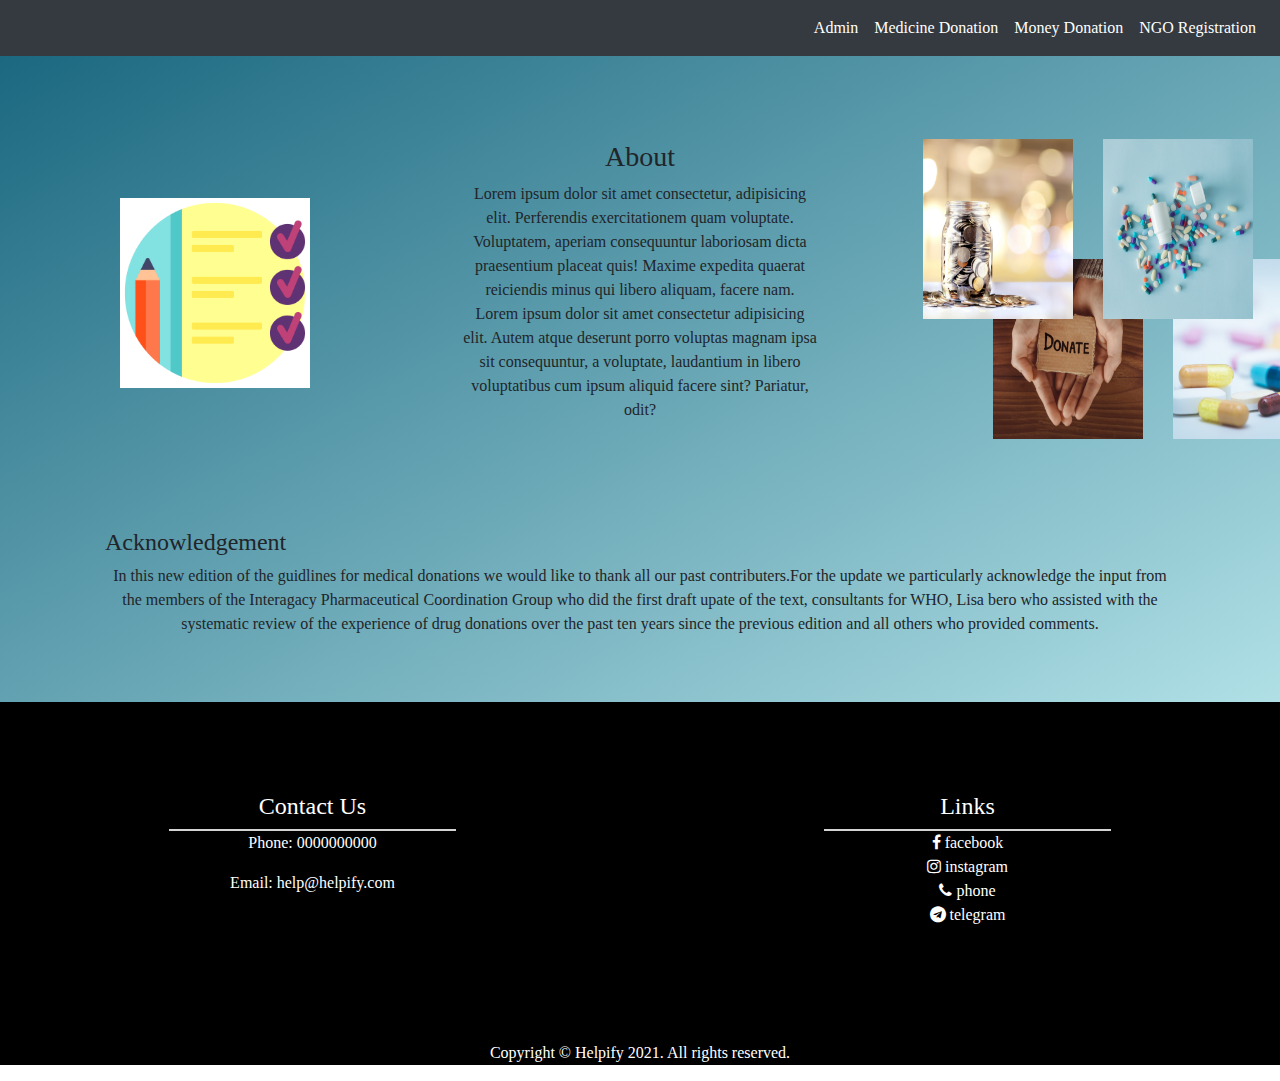
<file: index.html>
<!DOCTYPE html>
<html lang="en">

<head>
    <meta charset="UTF-8">
    <meta http-equiv="X-UA-Compatible" content="IE=edge">
    <meta name="viewport" content="width=device-width, initial-scale=1.0">
    <link rel="stylesheet" href="https://stackpath.bootstrapcdn.com/bootstrap/4.4.1/css/bootstrap.min.css"
        integrity="sha384-Vkoo8x4CGsO3+Hhxv8T/Q5PaXtkKtu6ug5TOeNV6gBiFeWPGFN9MuhOf23Q9Ifjh" crossorigin="anonymous">
    <link rel="stylesheet" href="https://cdnjs.cloudflare.com/ajax/libs/font-awesome/4.7.0/css/font-awesome.min.css">
    <link rel="stylesheet" href="style.css">
    <title>Helpify</title>
</head>

<body>
    <nav class="navbar navbar-expand-sm fixed-top bg-dark">

        <ul class="navbar-nav ml-auto">
            <li class="nav-item">
                <a class="nav-link" href="/admin.html">
                    Admin
                </a>
            </li>
            <li class="nav-item">
                <a class="nav-link" href="/medecine.html">
                    Medicine Donation
                </a>
            </li>
            <li class="nav-item">
                <a class="nav-link" href="/money.html">
                    Money Donation
                </a>
            </li>
            <li class="nav-item">
                <a class="nav-link" href="/ngo.html">
                    NGO Registration
                </a>
            </li>
        </ul>
    </nav>
    <!-- <section class=wave> -->
    <section>
        <div class="container">

            <div class="row">
                <div class="col-sm-3 services-column">
                    <h3>
                        <!-- pdf -->
                    </h3>
                    <a href="NGO-Handbook.pdf" download="NGO-Handbook.pdf">
                        <img class="img-fluid img-responsive imgbox" id="pdf" src="pdf.png" alt="">
                    </a>
                    <!-- <img src="rocket.png" class="img-fluid img-responsive" width="30%" alt=""> -->
                    <!-- <p class="services-content">Lorem ipsum dolor sit amet consectetur, adipisicing elit. Non, earum! Vel ut
                        voluptatibus facere beatae dignissimos similique cupiditate iste molestiae voluptatem culpa facilis
                        velit, repellat repellendus optio, cum natus excepturi.</p> -->
                </div>
                <div class="col-sm-6 services-column">
                    <h3 class="text-center">
                        About
                    </h3>
                    <p class="text-center">Lorem ipsum dolor sit amet consectetur, adipisicing elit. Perferendis
                        exercitationem quam
                        voluptate. Voluptatem, aperiam consequuntur laboriosam dicta praesentium placeat quis! Maxime
                        expedita quaerat reiciendis minus qui libero aliquam, facere nam. Lorem ipsum dolor sit amet
                        consectetur adipisicing elit. Autem atque deserunt porro voluptas magnam ipsa sit consequuntur,
                        a voluptate, laudantium in libero voluptatibus cum ipsum aliquid facere sint? Pariatur, odit?
                    </p>

                </div>
                <div class="col-sm-3 services-column">
                    <div class="collage">
                        <!-- this is collage -->
                        <img src="1.png" id="h4" class="img-fluid img-responsive" alt="">
                        <img src="3.png" id="h3" class="img-fluid img-responsive" alt="">
                        <img src="2.png" id="h2" class="img-fluid img-responsive" alt="">
                        <img src="4.png" id="h1" class="img-fluid img-responsive" alt="">
                    </div>
                </div>
                <h4 style="text-align: center;">Acknowledgement</h4>
                <p class="text-center">In this new edition of the guidlines for medical donations we would like to thank
                    all our past
                    contributers.For the
                    update we particularly acknowledge the input from the members of the Interagacy Pharmaceutical
                    Coordination Group who did the first draft upate of the text, consultants for WHO, Lisa bero who
                    assisted with the systematic review of the experience of drug donations over the past ten years
                    since the previous edition and all others who provided comments.</p>

            </div>
        </div>
    </section>

    <footer>
        <div class="row">
            <!-- <div class="col-sm-4">
                <img src="logo.jpg" class="img-fluid img-responsive" alt="theres a image here">
            </div> -->
            <div class="col-sm-6 text-center">
                <h2 style="font-size: 24px;">Contact Us</h2>
                <hr style="border: 0.5px solid lightgrey; width: 60%; margin: auto;">
                <p>Phone: 0000000000</p>
                <p>Email: help@helpify.com</p>
            </div>
            <div class="col-sm-6 text-center">
                <h2 style="font-size: 24px;">Links</h2>
                <hr style="border: 0.5px solid lightgrey; width: 60%; margin: auto;">

                <a href="#" class="footer-link">
                    <i class="fa fa-facebook" aria-hidden="true"> facebook</i>
                </a><br>
                <a href="#" class="footer-link">
                    <i class="fa fa-instagram" aria-hidden="true"> instagram</i>
                </a><br>
                <a href="#" class="footer-link">
                    <i class="fa fa-phone" aria-hidden="true"> phone </i>
                </a><br>
                <a href="#" class="footer-link">
                    <i class="fa fa-telegram" aria-hidden="true"> telegram </i>
                </a><br>

            </div>
        </div>
        <br>
        <p class="text-center">Copyright &copy; Helpify 2021. All rights reserved.</p>
    </footer>

</body>

</html>
</file>
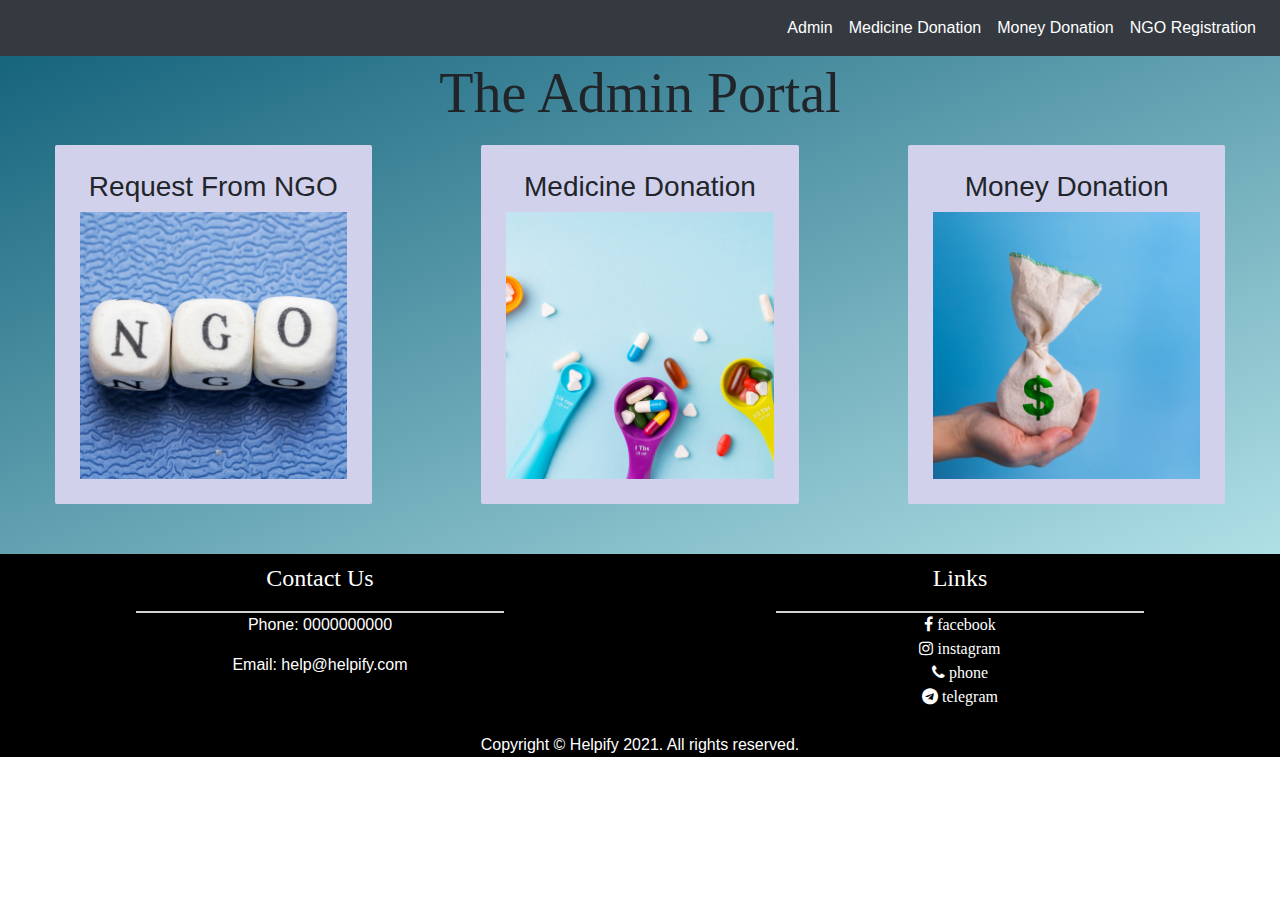
<file: admin.html>
<!DOCTYPE html>
<html lang="en">

<head>
    <meta charset="UTF-8">
    <meta http-equiv="X-UA-Compatible" content="IE=edge">
    <meta name="viewport" content="width=device-width, initial-scale=1.0">
    <title>Admin</title>
    <link rel="stylesheet" href="https://stackpath.bootstrapcdn.com/bootstrap/4.4.1/css/bootstrap.min.css"
        integrity="sha384-Vkoo8x4CGsO3+Hhxv8T/Q5PaXtkKtu6ug5TOeNV6gBiFeWPGFN9MuhOf23Q9Ifjh" crossorigin="anonymous">
    <link rel="stylesheet" href="https://cdnjs.cloudflare.com/ajax/libs/font-awesome/4.7.0/css/font-awesome.min.css">
    <link rel="stylesheet" href="admin.css">

</head>

<body>

    <body>
        <nav class="navbar navbar-expand-sm fixed-top bg-dark">

            <ul class="navbar-nav ml-auto">
                <li class="nav-item">
                    <a class="nav-link" href="/admin.html">
                        Admin
                    </a>
                </li>
                <li class="nav-item">
                    <a class="nav-link" href="/medecine.html">
                        Medicine Donation
                    </a>
                </li>
                <li class="nav-item">
                    <a class="nav-link" href="/money.html">
                        Money Donation
                    </a>
                </li>
                <li class="nav-item">
                    <a class="nav-link" href="/ngo.html">
                        NGO Registration
                    </a>
                </li>
            </ul>
        </nav>

        <section>
            <h2 class="text-center">
                The Admin Portal
            </h2>
            <div class="row">
                <div class="col-sm-4 text-center">
                    <div class="imgbox">

                        <h3>
                            Request From NGO
                        </h3>
                        <a href="#">
                            <img class="img-fluid img-responsive" src="/adminimg/1.png" alt="">
                        </a>
                    </div>
                </div>
                <div class="col-sm-4 text-center">
                    <div class="imgbox">

                        <h3>
                            Medicine Donation
                        </h3>
                        <a href="#">
                            <img class="img-fluid img-responsive" src="/adminimg/2.png" alt="">
                        </a>
                    </div>
                </div>
                <div class="col-sm-4 text-center">
                    <div class="imgbox">

                        <h3>
                            Money Donation
                        </h3>
                        <a href="#">
                            <img class="img-fluid img-responsive" src="/adminimg/3.png" alt="">
                        </a>
                    </div>
                </div>
            </div>

        </section>


        <footer>
            <div class="row">
                <div class="col-sm-6 text-center">
                    <h2 style="font-size: 24px;">Contact Us</h2>
                    <hr style="border: 0.5px solid lightgrey; width: 60%; margin: auto;">
                    <p>Phone: 0000000000</p>
                    <p>Email: help@helpify.com</p>
                </div>
                <div class="col-sm-6 text-center">
                    <h2 style="font-size: 24px;">Links</h2>
                    <hr style="border: 0.5px solid lightgrey; width: 60%; margin: auto;">

                    <a href="#" class="footer-link">
                        <i class="fa fa-facebook" aria-hidden="true"> facebook</i>
                    </a><br>
                    <a href="#" class="footer-link">
                        <i class="fa fa-instagram" aria-hidden="true"> instagram</i>
                    </a><br>
                    <a href="#" class="footer-link">
                        <i class="fa fa-phone" aria-hidden="true"> phone </i>
                    </a><br>
                    <a href="#" class="footer-link">
                        <i class="fa fa-telegram" aria-hidden="true"> telegram </i>
                    </a><br>

                </div>
            </div>
            <br>
            <p class="text-center">Copyright &copy; Helpify 2021. All rights reserved.</p>
        </footer>
    </body>

</html>
</file>
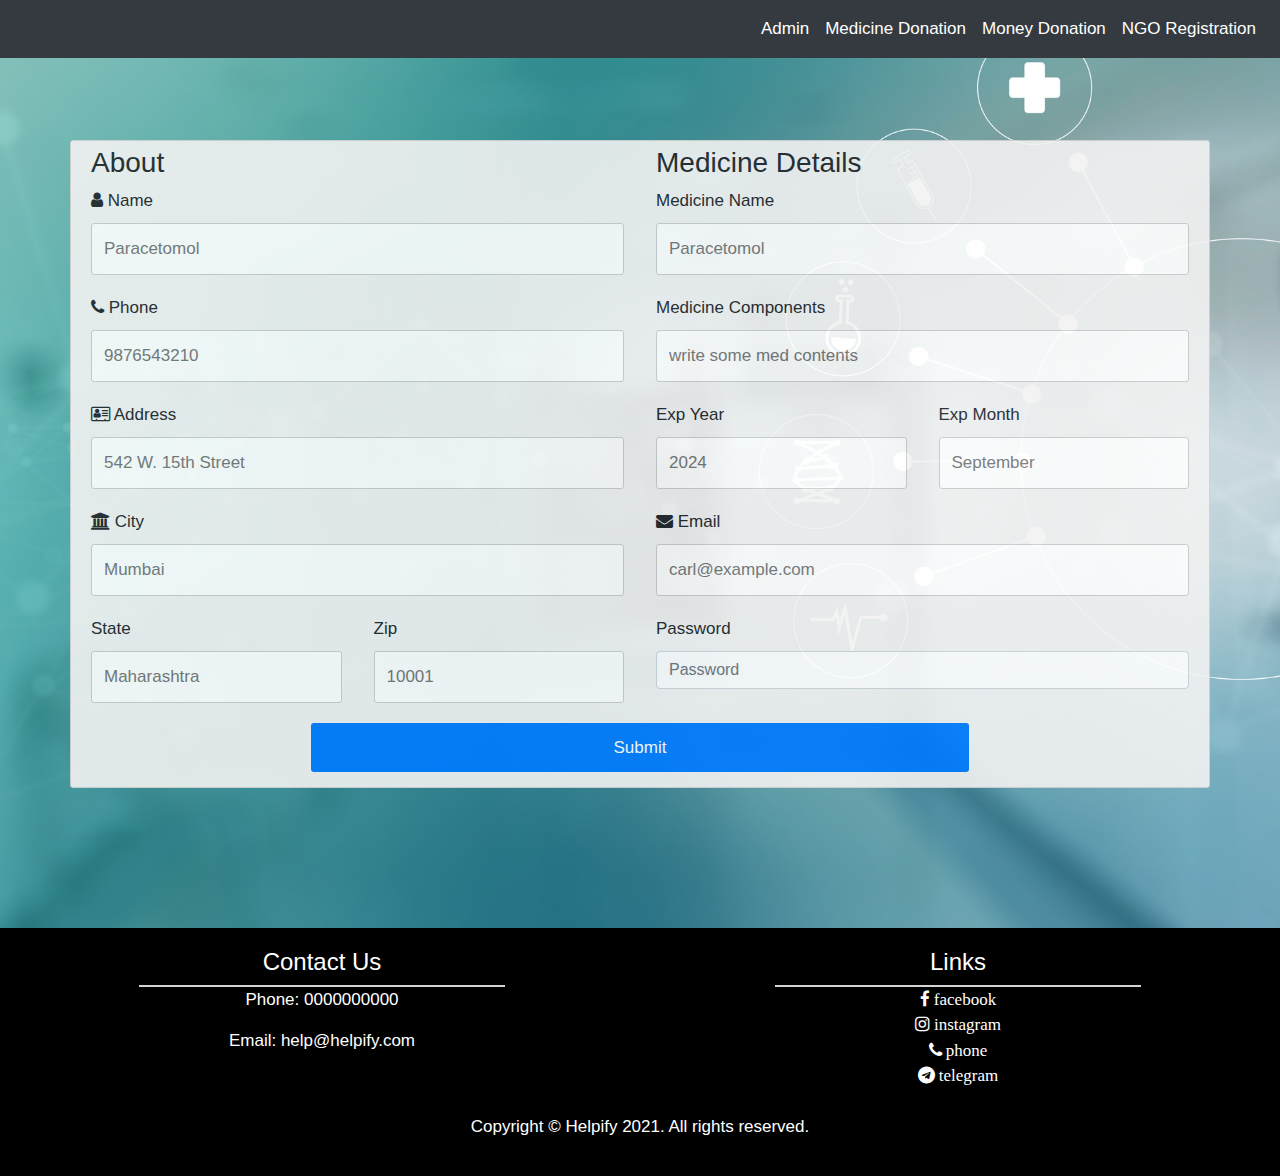
<file: medecine.html>
<!DOCTYPE html>
<html lang="en">

<head>
    <meta charset="UTF-8">
    <meta http-equiv="X-UA-Compatible" content="IE=edge">
    <meta name="viewport" content="width=device-width, initial-scale=1.0">
    <link rel="stylesheet" href="https://stackpath.bootstrapcdn.com/bootstrap/4.4.1/css/bootstrap.min.css"
        integrity="sha384-Vkoo8x4CGsO3+Hhxv8T/Q5PaXtkKtu6ug5TOeNV6gBiFeWPGFN9MuhOf23Q9Ifjh" crossorigin="anonymous">
    <link rel="stylesheet" href="https://cdnjs.cloudflare.com/ajax/libs/font-awesome/4.7.0/css/font-awesome.min.css">
    <link rel="stylesheet" href="medicine.css">
    <title>Medicine</title>
</head>

<body>

    <nav class="navbar navbar-expand-sm fixed-top bg-dark">

        <ul class="navbar-nav ml-auto">
            <li class="nav-item">
                <a class="nav-link" href="/admin.html">
                    Admin
                </a>
            </li>
            <li class="nav-item">
                <a class="nav-link" href="/medecine.html">
                    Medicine Donation
                </a>
            </li>
            <li class="nav-item">
                <a class="nav-link" href="/money.html">
                    Money Donation
                </a>
            </li>
            <li class="nav-item">
                <a class="nav-link" href="/ngo.html">
                    NGO Registration
                </a>
            </li>
        </ul>
    </nav>

    <div class="row">
        <div class="col-75">
            <div class="container">
                <form action="#">

                    <div class="row">
                        <div class="col-50">
                            <h3>About</h3>
                            <label for="fname"><i class="fa fa-user"></i> Name</label>
                            <input type="text" id="fname" name="firstname" placeholder="Paracetomol" required>
                            <label for="phone"><i class="fa fa-phone"></i> Phone</label>
                            <input type="tel" id="phone" name="phone" placeholder="9876543210" required>
                            <label for="adr"><i class="fa fa-address-card-o"></i> Address</label>
                            <input type="text" id="adr" name="address" placeholder="542 W. 15th Street" required>
                            <label for="city"><i class="fa fa-institution"></i> City</label>
                            <input type="text" id="city" name="city" placeholder="Mumbai" required>

                            <div class="row">
                                <div class="col-50">
                                    <label for="state">State</label>
                                    <input type="text" id="state" name="state" placeholder="Maharashtra" required>
                                </div>
                                <div class="col-50">
                                    <label for="zip">Zip</label>
                                    <input type="text" id="zip" name="zip" placeholder="10001" required>
                                </div>
                            </div>
                        </div>

                        <div class="col-50">
                            <h3>Medicine Details</h3>
                            <!-- <label for="fname">Accepted Cards</label> -->
                            <!-- <div class="icon-container">
                                <i class="fa fa-cc-visa" style="color:navy;"></i>
                                <i class="fa fa-cc-amex" style="color:blue;"></i>
                                <i class="fa fa-cc-mastercard" style="color:red;"></i>
                                <i class="fa fa-cc-discover" style="color:orange;"></i>
                            </div> -->
                            <label for="mname">Medicine Name</label>
                            <input type="text" id="mname" name="medname" placeholder="Paracetomol" required>
                            <label for="mcomp">Medicine Components</label>
                            <input type="text" id="mcomp" name="medcomp" placeholder="write some med contents" required>
                            <div class="row">
                                <div class="col-50">
                                    <label for="expyear">Exp Year</label>
                                    <input type="text" id="expyear" name="expyear" placeholder="2024" required>
                                </div>
                                <div class="col-50">
                                    <label for="expmonth">Exp Month</label>
                                    <input type="text" id="expmonth" name="expmonth" placeholder="September" required>
                                </div>
                            </div>
                            <label for="email"><i class="fa fa-envelope"></i> Email</label>
                            <input type="text" id="email" name="email" placeholder="carl@example.com" required>
                            <label for="medpassword">Password</label>
                            <input type="password" class="form-control" id="medpassword"
                                placeholder="Password" required>
                        </div>

                    </div>
                    <!-- <label>
                        <input type="checkbox" checked="checked" name="sameadr"> Shipping address same as billing
                    </label> -->
                    <!-- <input type="submit" value="Make Donation" class="btn"> -->
                    <button type="submit" class="btn btn-primary">Submit</button>
                </form>
            </div>
        </div>
        <!-- <div class="col-25">
            <div class="container">
                <h4>Cart <span class="price" style="color:black"><i class="fa fa-shopping-cart"></i> <b>4</b></span>
                </h4>
                <p><a href="#">Product 1</a> <span class="price">$15</span></p>
                <p><a href="#">Product 2</a> <span class="price">$5</span></p>
                <p><a href="#">Product 3</a> <span class="price">$8</span></p>
                <p><a href="#">Product 4</a> <span class="price">$2</span></p>
                <hr>
                <p>Total <span class="price" style="color:black"><b>$30</b></span></p>
            </div>
        </div> -->
    </div>

    <footer>
        <div class="row">
            <div class="col-sm-6 text-center">
                <h2 style="font-size: 24px;">Contact Us</h2>
                <hr style="border: 0.5px solid lightgrey; width: 60%; margin: auto;">
                <p>Phone: 0000000000</p>
                <p>Email: help@helpify.com</p>
            </div>
            <div class="col-sm-6 text-center">
                <h2 style="font-size: 24px;">Links</h2>
                <hr style="border: 0.5px solid lightgrey; width: 60%; margin: auto;">

                <a href="#" class="footer-link">
                    <i class="fa fa-facebook" aria-hidden="true"> facebook</i>
                </a><br>
                <a href="#" class="footer-link">
                    <i class="fa fa-instagram" aria-hidden="true"> instagram</i>
                </a><br>
                <a href="#" class="footer-link">
                    <i class="fa fa-phone" aria-hidden="true"> phone </i>
                </a><br>
                <a href="#" class="footer-link">
                    <i class="fa fa-telegram" aria-hidden="true"> telegram </i>
                </a><br>

            </div>
        </div>
        <br>
        <p class="text-center">Copyright &copy; Helpify 2021. All rights reserved.</p>
    </footer>

</body>

</html>
</file>
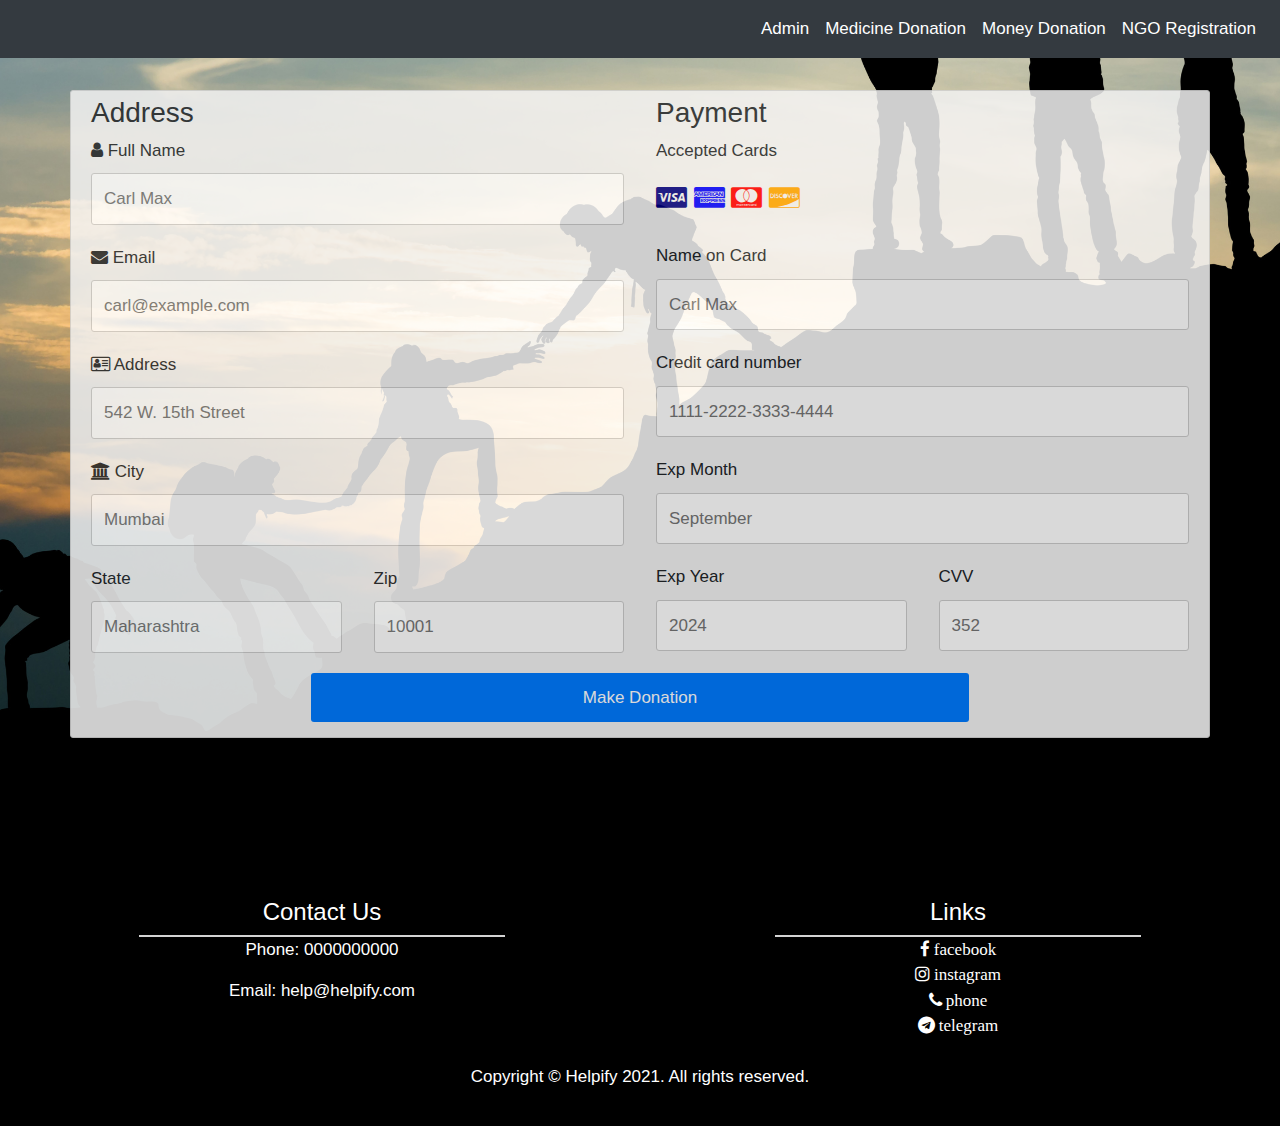
<file: money.html>
<!DOCTYPE html>
<html>

<head>
    <meta name="viewport" content="width=device-width, initial-scale=1">
    <link rel="stylesheet" href="https://stackpath.bootstrapcdn.com/bootstrap/4.4.1/css/bootstrap.min.css"
        integrity="sha384-Vkoo8x4CGsO3+Hhxv8T/Q5PaXtkKtu6ug5TOeNV6gBiFeWPGFN9MuhOf23Q9Ifjh" crossorigin="anonymous">
    <link rel="stylesheet" href="https://cdnjs.cloudflare.com/ajax/libs/font-awesome/4.7.0/css/font-awesome.min.css">
    <link rel="stylesheet" href="money.css">
    <title>Money</title>
</head>

<body>

    <nav class="navbar navbar-expand-sm fixed-top bg-dark">

        <ul class="navbar-nav ml-auto">
            <li class="nav-item">
                <a class="nav-link" href="/admin.html">
                    Admin
                </a>
            </li>
            <li class="nav-item">
                <a class="nav-link" href="/medecine.html">
                    Medicine Donation
                </a>
            </li>
            <li class="nav-item">
                <a class="nav-link" href="/money.html">
                    Money Donation
                </a>
            </li>
            <li class="nav-item">
                <a class="nav-link" href="/ngo.html">
                    NGO Registration
                </a>
            </li>
        </ul>
    </nav>

    <!-- <h2>Responsive Checkout Form</h2> -->
    <!-- <p>Resize the browser window to see the effect. When the screen is less than 800px wide, make the two columns stack on top of each other instead of next to each other.</p> -->
    <section>

        <div class="row">
            <div class="col-75">
                <div class="container">
                    <form action="#">

                        <div class="row">
                            <div class="col-50">
                                <h3>Address</h3>
                                <label for="fname"><i class="fa fa-user"></i> Full Name</label>
                                <input type="text" id="fname" name="firstname" placeholder="Carl Max">
                                <label for="email"><i class="fa fa-envelope"></i> Email</label>
                                <input type="text" id="email" name="email" placeholder="carl@example.com">
                                <label for="adr"><i class="fa fa-address-card-o"></i> Address</label>
                                <input type="text" id="adr" name="address" placeholder="542 W. 15th Street">
                                <label for="city"><i class="fa fa-institution"></i> City</label>
                                <input type="text" id="city" name="city" placeholder="Mumbai">

                                <div class="row">
                                    <div class="col-50">
                                        <label for="state">State</label>
                                        <input type="text" id="state" name="state" placeholder="Maharashtra">
                                    </div>
                                    <div class="col-50">
                                        <label for="zip">Zip</label>
                                        <input type="text" id="zip" name="zip" placeholder="10001">
                                    </div>
                                </div>
                            </div>

                            <div class="col-50">
                                <h3>Payment</h3>
                                <label for="fname">Accepted Cards</label>
                                <div class="icon-container">
                                    <i class="fa fa-cc-visa" style="color:navy;"></i>
                                    <i class="fa fa-cc-amex" style="color:blue;"></i>
                                    <i class="fa fa-cc-mastercard" style="color:red;"></i>
                                    <i class="fa fa-cc-discover" style="color:orange;"></i>
                                </div>
                                <label for="cname">Name on Card</label>
                                <input type="text" id="cname" name="cardname" placeholder="Carl Max">
                                <label for="ccnum">Credit card number</label>
                                <input type="text" id="ccnum" name="cardnumber" placeholder="1111-2222-3333-4444">
                                <label for="expmonth">Exp Month</label>
                                <input type="text" id="expmonth" name="expmonth" placeholder="September">
                                <div class="row">
                                    <div class="col-50">
                                        <label for="expyear">Exp Year</label>
                                        <input type="text" id="expyear" name="expyear" placeholder="2024">
                                    </div>
                                    <div class="col-50">
                                        <label for="cvv">CVV</label>
                                        <input type="text" id="cvv" name="cvv" placeholder="352">
                                    </div>
                                </div>
                            </div>

                        </div>
                        <!-- <label>
                        <input type="checkbox" checked="checked" name="sameadr"> Shipping address same as billing
                    </label> -->
                        <!-- <input type="submit" value="Make Donation" class="btn"> -->
                        <button type="submit" class="btn btn-primary">Make Donation</button>
                    </form>
                </div>
            </div>
            <!-- <div class="col-25">
            <div class="container">
                <h4>Cart <span class="price" style="color:black"><i class="fa fa-shopping-cart"></i> <b>4</b></span>
                </h4>
                <p><a href="#">Product 1</a> <span class="price">$15</span></p>
                <p><a href="#">Product 2</a> <span class="price">$5</span></p>
                <p><a href="#">Product 3</a> <span class="price">$8</span></p>
                <p><a href="#">Product 4</a> <span class="price">$2</span></p>
                <hr>
                <p>Total <span class="price" style="color:black"><b>$30</b></span></p>
            </div>
        </div> -->
        </div>
    </section>
    <footer>
        <div class="row">
            <!-- <div class="col-sm-4">
                <img src="logo.jpg" class="img-fluid img-responsive" alt="theres a image here">
            </div> -->
            <div class="col-sm-6 text-center">
                <h2 style="font-size: 24px;">Contact Us</h2>
                <hr style="border: 0.5px solid lightgrey; width: 60%; margin: auto;">
                <p>Phone: 0000000000</p>
                <p>Email: help@helpify.com</p>
            </div>
            <div class="col-sm-6 text-center">
                <h2 style="font-size: 24px;">Links</h2>
                <hr style="border: 0.5px solid lightgrey; width: 60%; margin: auto;">

                <a href="#" class="footer-link">
                    <i class="fa fa-facebook" aria-hidden="true"> facebook</i>
                </a><br>
                <a href="#" class="footer-link">
                    <i class="fa fa-instagram" aria-hidden="true"> instagram</i>
                </a><br>
                <a href="#" class="footer-link">
                    <i class="fa fa-phone" aria-hidden="true"> phone </i>
                </a><br>
                <a href="#" class="footer-link">
                    <i class="fa fa-telegram" aria-hidden="true"> telegram </i>
                </a><br>

            </div>
        </div>
        <br>
        <p class="text-center">Copyright &copy; Helpify 2021. All rights reserved.</p>
    </footer>


</body>

</html>









<!-- <!DOCTYPE html>
<html lang="en">
<head>
    <meta charset="UTF-8">
    <meta http-equiv="X-UA-Compatible" content="IE=edge">
    <meta name="viewport" content="width=device-width, initial-scale=1.0">
    <title>Money</title>
</head>
<body>
    
</body>
</html> -->
</file>
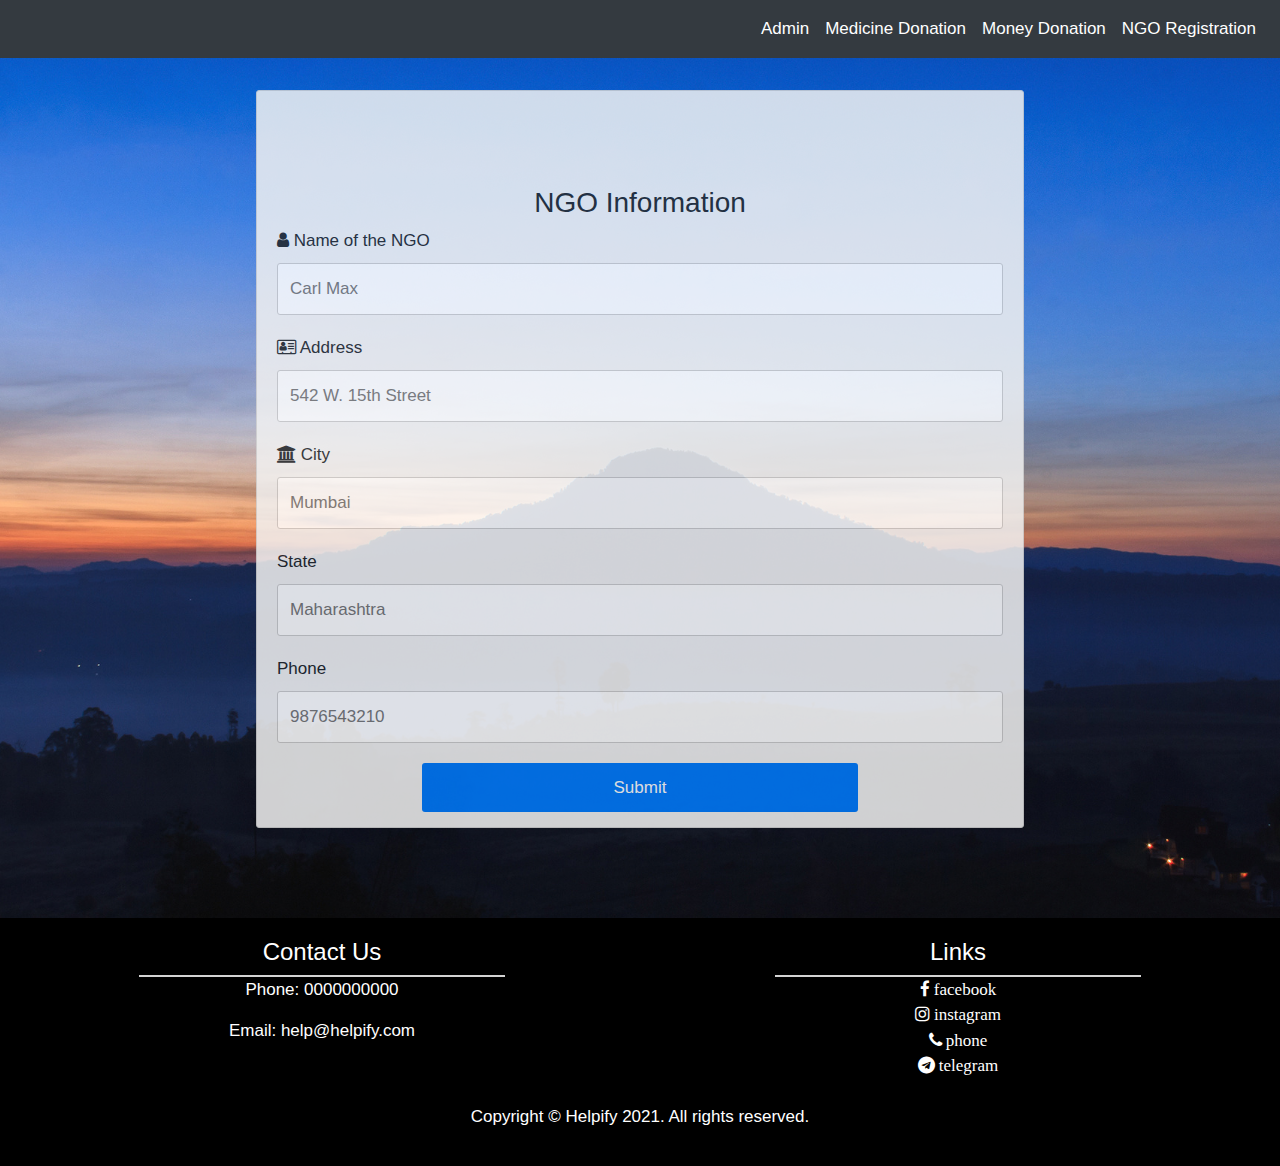
<file: ngo.html>
<!DOCTYPE html>
<html lang="en">

<head>
    <meta charset="UTF-8">
    <meta http-equiv="X-UA-Compatible" content="IE=edge">
    <meta name="viewport" content="width=device-width, initial-scale=1.0">
    <link rel="stylesheet" href="https://stackpath.bootstrapcdn.com/bootstrap/4.4.1/css/bootstrap.min.css"
        integrity="sha384-Vkoo8x4CGsO3+Hhxv8T/Q5PaXtkKtu6ug5TOeNV6gBiFeWPGFN9MuhOf23Q9Ifjh" crossorigin="anonymous">
    <link rel="stylesheet" href="https://cdnjs.cloudflare.com/ajax/libs/font-awesome/4.7.0/css/font-awesome.min.css">
    <link rel="stylesheet" href="ngo.css">
    <title>NGO Registration</title>
</head>

<body>
    <nav class="navbar navbar-expand-sm fixed-top bg-dark">

        <ul class="navbar-nav ml-auto">
            <li class="nav-item">
                <a class="nav-link" href="/admin.html">
                    Admin
                </a>
            </li>
            <li class="nav-item">
                <a class="nav-link" href="/medecine.html">
                    Medicine Donation
                </a>
            </li>
            <li class="nav-item">
                <a class="nav-link" href="/money.html">
                    Money Donation
                </a>
            </li>
            <li class="nav-item">
                <a class="nav-link" href="/ngo.html">
                    NGO Registration
                </a>
            </li>
        </ul>
    </nav>

    <div class="row">
        <div class="col-75">
            <div class="container">
                <form action="#">
                    <div class="row">
                        <div class="col-10"></div>

                        <div class="col-75">
                            <h3 class="text-center">NGO Information</h3>
                            <label for="fname"><i class="fa fa-user"></i> Name of the NGO</label>
                            <input type="text" id="fname" name="firstname" placeholder="Carl Max">
                            <label for="adr"><i class="fa fa-address-card-o"></i> Address</label>
                            <input type="text" id="adr" name="address" placeholder="542 W. 15th Street">
                            <label for="city"><i class="fa fa-institution"></i> City</label>
                            <input type="text" id="city" name="city" placeholder="Mumbai">
                            <label for="state">State</label>
                            <input type="text" id="state" name="state" placeholder="Maharashtra">
                            <label for="phone">Phone</label>
                            <input type="tel" id="phone" name="phone" placeholder="9876543210">
                            <!-- <input type="submit" value="Submit" class="btn"> -->
                            <button type="submit" class="btn btn-primary">Submit</button>
                        </div>

                        <div class="col-10"></div>
                    </div>
            </div>
        </div>
    </div>



    <footer>
        <div class="row">
            <!-- <div class="col-sm-4">
                <img src="logo.jpg" class="img-fluid img-responsive" alt="theres a image here">
            </div> -->
            <div class="col-sm-6 text-center">
                <h2 style="font-size: 24px;">Contact Us</h2>
                <hr style="border: 0.5px solid lightgrey; width: 60%; margin: auto;">
                <p>Phone: 0000000000</p>
                <p>Email: help@helpify.com</p>
            </div>
            <div class="col-sm-6 text-center">
                <h2 style="font-size: 24px;">Links</h2>
                <hr style="border: 0.5px solid lightgrey; width: 60%; margin: auto;">

                <a href="#" class="footer-link">
                    <i class="fa fa-facebook" aria-hidden="true"> facebook</i>
                </a><br>
                <a href="#" class="footer-link">
                    <i class="fa fa-instagram" aria-hidden="true"> instagram</i>
                </a><br>
                <a href="#" class="footer-link">
                    <i class="fa fa-phone" aria-hidden="true"> phone </i>
                </a><br>
                <a href="#" class="footer-link">
                    <i class="fa fa-telegram" aria-hidden="true"> telegram </i>
                </a><br>

            </div>
        </div>
        <br>
        <p class="text-center">Copyright &copy; Helpify 2021. All rights reserved.</p>
    </footer>

</body>

</html>
</file>
<file: style.css>
*{
    margin: 0;
    padding: 0;
    font-family: Georgia, 'Times New Roman', Times, serif;
    /* background-color: aqua; */
}

.container{
    padding: 50px;
    margin: auto;
}
section{
    /* background-color: aqua; */
        background-image: linear-gradient(to bottom right,rgb(21, 99, 124), powderblue);
}
#pdf{
    width: 80%;
    margin-left: 0;
}
a{
    color: white;
}
a:hover{
    color: lightgrey;
}
footer{
    background-color:#000;
    color: white;
}
.collage{
    height: 400px;
    width: 400px;
    position: relative;
}
.collage img{
    width: 150px;
    height: 180px;
}

#h1{
    position: absolute;    
    top:50px;
}
#h2{
    position: absolute;    
    right:70px;
    top:50px;
}
#h3{
    position: absolute;  
    bottom: 50px;  
    left: 70px;  
}
#h4{
    position: absolute;    
    right:0;
    bottom: 50px;    
}
.col-sm-6 {
    padding: 10vh;
}
.col-sm-3{
    margin: auto;
}

h2{
    text-align: center;
}
.imgbox:hover {
    /* height: 75%; */
    box-shadow: 0 4px 8px 0 rgba(0, 0, 0, 0.2), 0 6px 20px 0 rgba(0, 0, 0, 0.19);
    width: 100%;
    transition: width 1s, height 4s;
}
</file>
<file: admin.css>
footer{
    background-color:#000;
    color: white;
}
section{
    background-image: linear-gradient(to bottom right,rgb(21, 99, 124), powderblue);
}
a{
    color: white;
}
a:hover{
    color: lightgrey;
}

.imgbox{
    margin: auto;
    /* border: 2px solid blue; */
    border-radius: 2px;
    background-color: rgb(210, 209, 236);
    padding: 25px;
    height: 100%;
    width: 80%;
    /* margin: 10px; */
}

section{
    margin-top: 50px;
    padding-bottom: 50px;
}

.imgbox img{
    width: 100%;
    /* height: 100%; */
}
.row{
    margin: auto;
}

.imgbox:hover {
    box-shadow: 0 4px 8px 0 rgba(0, 0, 0, 0.2), 0 6px 20px 0 rgba(0, 0, 0, 0.19);
    width: 75%;
    transition: width 1s, height 4s;
}

h2{
    padding:10px;
    font-family: 'Lora', serif;
    font-size: 3.5em;
}
</file>
<file: medicine.css>
body{
  background: url(bg/1.png) no-repeat center center fixed;
}
footer{
    background-color:#000;
    color: white;
}
a{
    color: white;
}
a:hover{
    color: lightgrey;
}

/* .container{
} */

.container {
    margin-top: 50px;
    margin-bottom: 50px;
    background-color: #f2f2f2;
    padding: 5px 20px 15px 20px;
    border: 1px solid lightgrey;
    border-radius: 3px;
    opacity: 0.9;
  }

  .btn {
    color: white;
    padding: 12px;
    margin-left: 20%;
    border: none;
    width: 60%;
    border-radius: 3px;
    cursor: pointer;
    font-size: 17px;
  }
  
  .btn:hover {
    background-color: #80c6db;
  }

  input[type=text] {
    width: 100%;
    margin-bottom: 20px;
    padding: 12px;
    border: 1px solid #ccc;
    border-radius: 3px;
  }

  body {
    font-family: Arial;
    font-size: 17px;
    padding: 0px;
    margin: 0;
  }
  
  * {
    box-sizing: border-box;
  }
  
  .row {
    display: -ms-flexbox; /* IE10 */
    display: flex;
    -ms-flex-wrap: wrap; /* IE10 */
    flex-wrap: wrap;
    margin: 0 -16px;
  }
  
  .col-25 {
    -ms-flex: 25%; /* IE10 */
    flex: 25%;
  }
  
  .col-50 {
    -ms-flex: 50%; /* IE10 */
    flex: 50%;
  }
  
  .col-75 {
    -ms-flex: 75%; /* IE10 */
    flex: 75%;
  }
  
  .col-80 {
    -ms-flex: 75%; /* IE10 */
    flex: 75%;
  }
  
  .col-10 {
    -ms-flex: 75%; /* IE10 */
    flex: 75%;
  }
  
  .col-25,
  .col-50,
  .col-75,
  .col-80,
  .col-10 {
    padding: 0 16px;
  }
  
  .container {
    background-color: #f2f2f2;
    padding: 5px 20px 15px 20px;
    border: 1px solid lightgrey;
    border-radius: 3px;
  }
  
  input[type=text] {
    width: 100%;
    margin-bottom: 20px;
    padding: 12px;
    border: 1px solid #ccc;
    border-radius: 3px;
  }
 
  input[type=tel] {
    width: 100%;
    margin-bottom: 20px;
    padding: 12px;
    border: 1px solid #ccc;
    border-radius: 3px;
  }
  
  label {
    margin-bottom: 10px;
    display: block;
  }
  
  .icon-container {
    margin-bottom: 20px;
    padding: 7px 0;
    font-size: 24px;
  }
  
  .btn {
    color: white;
    padding: 12px;
    margin-left: 20%;
    border: none;
    width: 60%;
    border-radius: 3px;
    cursor: pointer;
    font-size: 17px;
  }
  
  .btn:hover {
    background-color: #80c6db;
  }
  
  a {
    color: #2196F3;
  }
  
  hr {
    border: 1px solid lightgrey;
  }
  
  span.price {
    float: right;
    color: grey;
  }
  
  /* Responsive layout - when the screen is less than 800px wide, make the two columns stack on top of each other instead of next to each other (also change the direction - make the "cart" column go on top) */
  @media (max-width: 800px) {
    .row {
      flex-direction: column-reverse;
    }
    .col-25 {
      margin-bottom: 20px;
    }
  }

  a{
    color: white;
}
a:hover{
    color: lightgrey;
}

footer{
    background-color:#000;
    color: white;
    margin-top: 10vh;
    margin-bottom: 0;
    padding: 20px;
}

.col-75{
    margin-top: 10vh;
}
</file>
<file: money.css>
body {
    font-family: Arial;
    font-size: 17px;
    padding: 0px;
    margin: 0;
    background: url(bg/2.png) no-repeat center center fixed;
  }
section{
  /* opacity: 0.5; */
}
  
  * {
    box-sizing: border-box;
  }
  
  .row {
    display: -ms-flexbox; /* IE10 */
    display: flex;
    -ms-flex-wrap: wrap; /* IE10 */
    flex-wrap: wrap;
    margin: 0 -16px;
  }
  
  .col-25 {
    -ms-flex: 25%; /* IE10 */
    flex: 25%;
  }
  
  .col-50 {
    -ms-flex: 50%; /* IE10 */
    flex: 50%;
  }
  
  .col-75 {
    -ms-flex: 75%; /* IE10 */
    flex: 75%;
  }
  
  .col-25,
  .col-50,
  .col-75 {
    padding: 0 16px;
  }
  
  .container {
    background-color: #f2f2f2;
    padding: 5px 20px 15px 20px;
    border: 1px solid lightgrey;
    border-radius: 3px;
    opacity: 0.85;
    margin-bottom: 50px;
  }
  
  input[type=text] {
    width: 100%;
    margin-bottom: 20px;
    padding: 12px;
    border: 1px solid #ccc;
    border-radius: 3px;
  }
  
  label {
    margin-bottom: 10px;
    display: block;
  }
  
  .icon-container {
    margin-bottom: 20px;
    padding: 7px 0;
    font-size: 24px;
  }
  
  .btn {
    color: white;
    padding: 12px;
    margin-left: 20%;
    border: none;
    width: 60%;
    border-radius: 3px;
    cursor: pointer;
    font-size: 17px;
  }
  
  .btn:hover {
    background-color: #80c6db;
  }

  
  a {
    color: #2196F3;
  }
  
  hr {
    border: 1px solid lightgrey;
  }
  
  span.price {
    float: right;
    color: grey;
  }
  
  /* Responsive layout - when the screen is less than 800px wide, make the two columns stack on top of each other instead of next to each other (also change the direction - make the "cart" column go on top) */
  @media (max-width: 800px) {
    .row {
      flex-direction: column-reverse;
    }
    .col-25 {
      margin-bottom: 20px;
    }
  }

  a{
    color: white;
}
a:hover{
    color: lightgrey;
}

footer{
    background-color:#000;
    color: white;
    margin-top: 10vh;
    margin-bottom: 0;
    padding: 20px;
}

.col-75{
    margin-top: 10vh;
}
</file>
<file: ngo.css>
body {
    font-family: Arial;
    font-size: 17px;
    padding: 0px;
    margin: 0;
    background: url(bg/3.png) no-repeat center center fixed;
  }
  
  * {
    box-sizing: border-box;
  }
  
  .row {
    display: -ms-flexbox; /* IE10 */
    display: flex;
    -ms-flex-wrap: wrap; /* IE10 */
    flex-wrap: wrap;
    margin: 0 -16px;
  }
  
  .col-25 {
    -ms-flex: 25%; /* IE10 */
    flex: 25%;
  }
  
  .col-50 {
    -ms-flex: 50%; /* IE10 */
    flex: 50%;
  }
  
  .col-75 {
    -ms-flex: 75%; /* IE10 */
    flex: 75%;
  }
  
  .col-80 {
    -ms-flex: 75%; /* IE10 */
    flex: 75%;
  }
  
  .col-10 {
    -ms-flex: 75%; /* IE10 */
    flex: 75%;
  }
  
  .col-25,
  .col-50,
  .col-75,
  .col-80,
  .col-10 {
    padding: 0 16px;
  }
  
  .container {
    background-color: #f2f2f2;
    padding: 5px 20px 15px 20px;
    border: 1px solid lightgrey;
    border-radius: 3px;
    width: 60%;
    opacity: 0.85;
  }
  
  input[type=text] {
    width: 100%;
    margin-bottom: 20px;
    padding: 12px;
    border: 1px solid #ccc;
    border-radius: 3px;
  }
 
  input[type=tel] {
    width: 100%;
    margin-bottom: 20px;
    padding: 12px;
    border: 1px solid #ccc;
    border-radius: 3px;
  }
  
  label {
    margin-bottom: 10px;
    display: block;
  }
  
  .icon-container {
    margin-bottom: 20px;
    padding: 7px 0;
    font-size: 24px;
  }
  
  .btn {
    color: white;
    padding: 12px;
    margin-left: 20%;
    border: none;
    width: 60%;
    border-radius: 3px;
    cursor: pointer;
    font-size: 17px;
  }
  
  .btn:hover {
    background-color: #80c6db;
  }
  
  a {
    color: #2196F3;
  }
  
  hr {
    border: 1px solid lightgrey;
  }
  
  span.price {
    float: right;
    color: grey;
  }
  
  /* Responsive layout - when the screen is less than 800px wide, make the two columns stack on top of each other instead of next to each other (also change the direction - make the "cart" column go on top) */
  @media (max-width: 800px) {
    .row {
      flex-direction: column-reverse;
    }
    .col-25 {
      margin-bottom: 20px;
    }
  }

  a{
    color: white;
}
a:hover{
    color: lightgrey;
}

footer{
    background-color:#000;
    color: white;
    margin-top: 10vh;
    margin-bottom: 0;
    padding: 20px;
}

.col-75{
    margin-top: 10vh;
}
</file>
